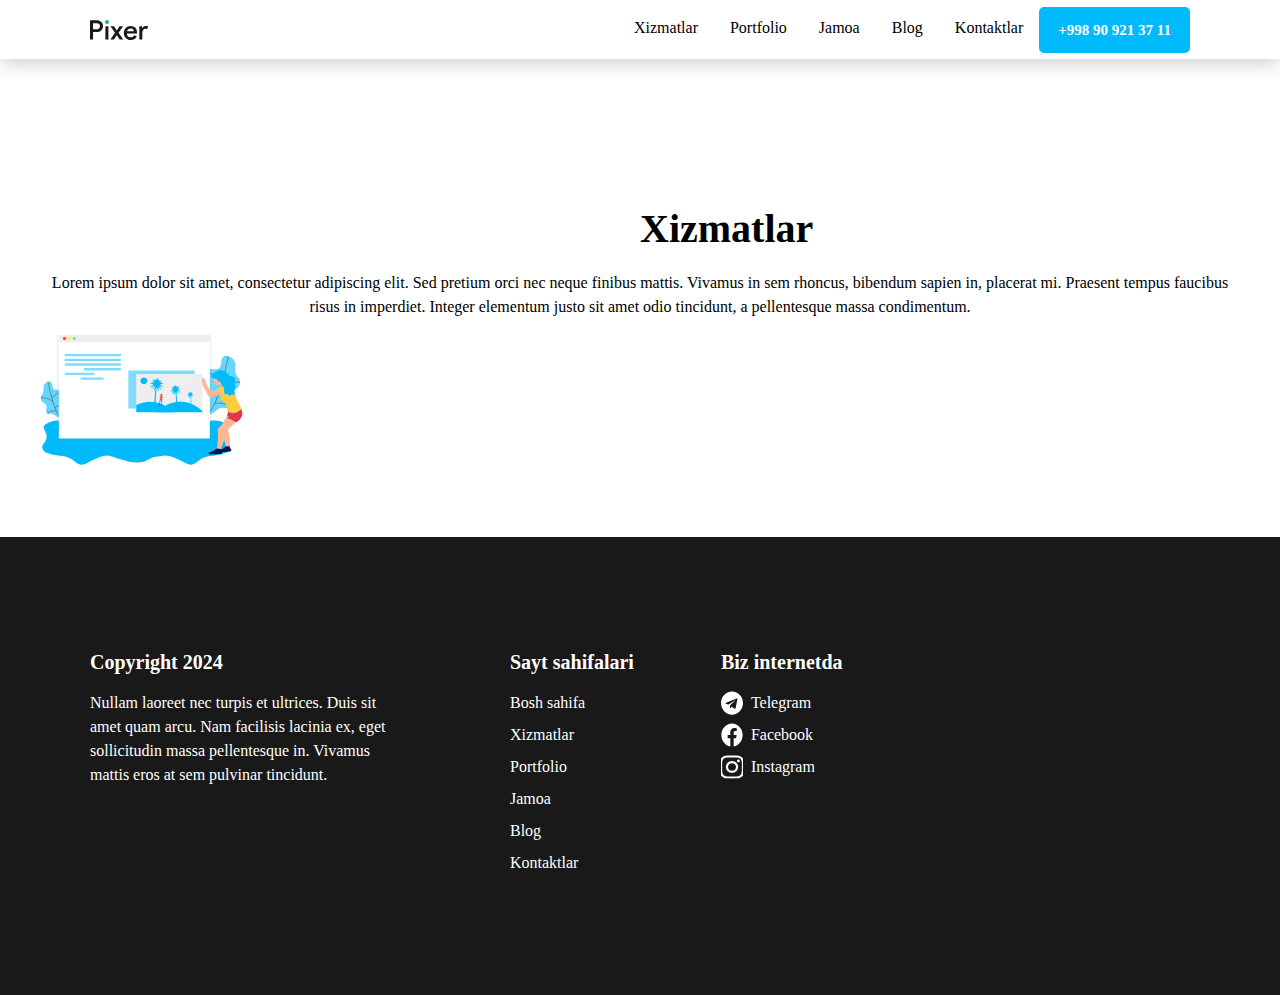
<file: pages/services.html>
<!DOCTYPE html>
<html lang="uz">
  <head>
    <meta charset="UTF-8" />
    <meta name="viewport" content="width=device-width, initial-scale=1.0" />
    <title>Pixer Xizmatlar</title>
    <!-- NORMALIZE CSS-->
    <link rel="stylesheet" href="../css/normilize.css" />
    <!--STYLE CSS-->
    <link rel="stylesheet" href="../css/style.css" />
  </head>
  <body>
    <!--HADER START-->
    <header class="header">
      <header class="header">
        <div class="header-container container">
          <!--LOGO-->
          <a class="site-logo" href="./services.html">
            <img
              class="site-logo-image"
              src="../images/pixer-logo.svg"
              alt="pixer website logo"
              width="58"
              height="20"
            />
          </a>

          <!--NAV-->
          <nav class="sitenav">
            <ul class="sitenav-list">
              <li class="sitenav-item">
                <a class="sitenav-link" href="./services.html"> Xizmatlar</a>
              </li>
              <li class="sitenav-item">
                <a class="sitenav-link" href="#"> Portfolio</a>
              </li>
              <li class="sitenav-item">
                <a class="sitenav-link" href="#">Jamoa</a>
              </li>
              <li class="sitenav-item">
                <a class="sitenav-link" href="#"> Blog</a>
              </li>
              <li class="sitenav-item">
                <a class="sitenav-link" href="#"> Kontaktlar</a>
              </li>
            </ul>
          </nav>

          <!--HEADER BTN-->
          <a class="btn header-btn" href="tel:+998909213711"
            >+998 90 921 37 11</a
          >
        </div>
      </header>
    </header>

    <!--HEADER END-->

    <!--MANI START-->
    <main class="main">
      <div class="xizmatlar-container container">
        <h1 class="xizmatlar-h1">Xizmatlar</h1>
        <p class="xizmatlar-p">
          Lorem ipsum dolor sit amet, consectetur adipiscing elit. Sed pretium
          orci nec neque finibus mattis. Vivamus in sem rhoncus, bibendum sapien
          in, placerat mi. Praesent tempus faucibus risus in imperdiet. Integer
          elementum justo sit amet odio tincidunt, a pellentesque massa
          condimentum.
        </p>
        <div class="img-first">
          <img src="../images/11.svg" alt="" />
        </div>
    </main>
    <!--MAIN END-->

    <!--FOOTER START-->
    <footer class="footer">
      <footer class="footer">
        <div class="footer-container container">
          <div class="footer-info">
            <h3 class="footer-title">Copyright 2024</h3>
            <p class="footer-info-description">
              Nullam laoreet nec turpis et ultrices. Duis sit amet quam arcu.
              Nam facilisis lacinia ex, eget sollicitudin massa pellentesque in.
              Vivamus mattis eros at sem pulvinar tincidunt.
            </p>
          </div>

          <div class="footer-nav">
            <h3 class="footer-title">Sayt sahifalari</h3>
            <ul class="footer-nav-list">
              <li class="footer-nav-item">
                <a class="footer-nav-link" href="./index.html">Bosh sahifa</a>
              </li>
              <li class="footer-nav-item">
                <a class="footer-nav-link" href="./pages/services.html"
                  >Xizmatlar</a
                >
              </li>
              <li class="footer-nav-item">
                <a class="footer-nav-link" href="#">Portfolio</a>
              </li>
              <li class="footer-nav-item">
                <a class="footer-nav-link" href="#">Jamoa</a>
              </li>
              <li class="footer-nav-item">
                <a class="footer-nav-link" href="#">Blog</a>
              </li>
              <li class="footer-nav-item">
                <a class="footer-nav-link" href="#">Kontaktlar</a>
              </li>
            </ul>
          </div>

          <div class="footer-social">
            <h3 class="footer-title">Biz internetda</h3>
            <ul class="footer-social-list">
              <li class="footer-social-item">
                <a class="footer-social-link" href="">
                  <img
                    class="footer-social-img"
                    src="../images/telegram.svg"
                    alt=""
                  /><span class="footer-social-link-text">Telegram</span></a
                >
              </li>
              <li class="footer-social-item">
                <a class="footer-social-link" href="">
                  <img
                    class="footer-social-img"
                    src="../images/facebook.svg"
                    alt=""
                  /><span class="footer-social-link-text">Facebook</span></a
                >
              </li>
              <li class="footer-social-item">
                <a class="footer-social-link" href="">
                  <img
                    class="footer-social-img"
                    src="../images/instagram.svg"
                    alt=""
                  /><span class="footer-social-link-text">Instagram</span></a
                >
              </li>
            </ul>
          </div>
        </div>
      </footer>
    </footer>
    <!--FOOTER END-->
  </body>
</html>
</file>
<file: css/style.css>
/* open-sans-regular - latin */
@font-face {
  font-display: swap; /* Check https://developer.mozilla.org/en-US/docs/Web/CSS/@font-face/font-display for other options. */
  font-family: "Open Sans";
  font-style: normal;
  font-weight: 400;
  src: url("../fonts/open-sans-v40-latin-regular.woff2") format("woff2"); /* Chrome 36+, Opera 23+, Firefox 39+, Safari 12+, iOS 10+ */
}
/* open-sans-700 - latin */
@font-face {
  font-display: swap; /* Check https://developer.mozilla.org/en-US/docs/Web/CSS/@font-face/font-display for other options. */
  font-family: "Open Sans";
  font-style: normal;
  font-weight: 700;
  src: url("../fonts/open-sans-v40-latin-700.woff2") format("woff2"); /* Chrome 36+, Opera 23+, Firefox 39+, Safari 12+, iOS 10+ */
}

* {
  margin: 0;
  padding: 0;
  box-sizing: border-box;
}

*:focus {
  outline: 2px dashed #00bafc;
  outline-offset: 4px;
}

html {
  height: 100%;
  scroll-behavior: smooth;
}

ul,
ol {
  list-style: none;
}

a {
  display: inline-block;
  text-decoration: none;
}

img {
  object-fit: cover;
  display: flex;
}

body {
  height: 100%;
  display: flex;
  flex-direction: column;
  font-family: "Open Sans" sans-serif;
  font-weight: 400;
  line-height: 24px;
  color: #000000;
}

.btn {
  padding: 8px 16px;
  border-radius: 5px;
  background-color: #00bafc;
  color: #ffff;
  font-size: 16px;
  &:hover {
    background-color: rgb(0, 186, 252, 0.8);
  }

  &:active {
    background-color: rgb(0, 186, 252, 0.6);
  }
}

.container {
  width: 100%;
  max-width: 1200px;
  margin-right: auto;
  margin-left: auto;
  padding-left: 50px;
  padding-right: 50px;
}

main {
  flex-grow: 1;
}

h1 {
  margin: 0;
}
/* HEADER START */
.header {
  box-shadow: 0px 4px 20px 0px #0000001a;
}
.header-container {
  display: flex;
  align-items: center;
}
.container {
}
.site-logo {
  display: block;
  margin-right: auto;
}
.site-logo-image {
}
.sitenav {
}
.sitenav-list {
  display: flex;
}
.sitenav-item {
}
.sitenav-link {
  font-size: 400;
  padding: 16px;
  line-height: 24px;
  color: #000000;
  border-bottom: 3px solid transparent;

  &:hover {
    border-bottom-color: #191919;
  }

  &:active {
    background-color: rgba(25, 25, 25, 0.7);
    color: #ffff;
    border-bottom: 3px solid transparent;
  }

  &:focus {
    outline-offset: 0px;
  }
}
.btn {
  background-color: #00bafc;
  color: #ffffff;
  padding: 8px 16px;
  border-radius: 5px;
  text-transform: uppercase;
  font-weight: 700;
  font-size: 16px;
  line-height: 24px;
}
.header-btn {
  font-weight: 700;
  font-size: 15px;
  border: 3px solid #00bafc;
  &:hover {
    color: #00bafc;
    background-color: #ffff;
  }

  &:active {
    color: #ffffff;
    background-color: rgba(0, 186, 252, 0.6);
  }
}
/*HEADER END */

.first-img {
  color: #fff;
  display: flex;
}
.first-img-container {
  display: flex;
  justify-content: space-between;
}
.first-img-content {
  width: 470px;
  height: 418px;
  padding-top: 120px;
  padding-bottom: 120px;
}
.first-img-heading {
  width: 470px;
  height: 78px;
  color: black;
  margin-top: 0;
  margin-bottom: 16px;
  font-family: "Open Sans";
  font-size: 36px;
  line-height: 1.2;
}
.first-img-p {
  color: black;
  width: 465px;
  height: 74px;
  margin-top: 0;
  margin-bottom: 36px;
}
.main-link {
  display: inline-block;
  padding: 8px 16px;
  border: 2px solid #00bafc;
  border-radius: 5px;
  font-size: 15px;
  font-family: "Open Sans";
  background-color: #00bafc;
  font-weight: 700;
  color: #fff;
  text-decoration: none;
  line-height: 24px;
}
.hero-youtube {
  border-radius: 5px;
}
.services {
  width: 1300px;
  height: 879px;
  align-items: center;
  display: flex;
  flex-direction: column;
}
.services-title {
  align-items: center;
  padding: 16px;
  font-size: 36px;
  line-height: 31.2px;
  padding-top: 56px;
  margin-right: 50%;
  margin-left: 50%;
}
.services-paragraph {
  text-align: center;
}
.services {
  display: flex;
  flex-direction: column;
}
.seservices-list {
  display: flex;
}
.services-item {
  font-size: 20px;
  margin: 35px;
  flex-direction: column;
  text-align: center;
  box-shadow: 0px 8px 8px 0px rgba(0, 0, 0, 0.1);
  background-color: white;
  border-radius: 5px;
  display: inline-block;
  width: 320px;
  height: 260px;
}
.services-list {
  align-items: center;
}
.services-img {
  display: inline;
  display: flex;
  padding-left: 58px;
  padding-top: 24px;
}
.lorem {
  font-size: 16px;
}
.link {
  display: inline-block;
  flex-direction: column;
  text-align: center;
  text-decoration: solid;
  color: #00bafc;
  padding: 8px 16px;
}
.links {
  align-items: start;
  display: flex;
  justify-content: space-between;
  padding: 16px;
  height: 64px;
  padding-right: 10%;
  font-size: 16px;
  padding-bottom: 64px;
}

.first-work-title {
  text-align: center;
  margin-top: 56px;
  padding: 8px;
}
.first-work-p {
  text-align: center;
  padding: 8px;
}
.first-work-list {
}
.first-work-item {
  display: flex;
  flex-direction: column;
}
.cta {
  font-weight: 700;
}
.img1 {
  gap: 172px;
  display: flex;
}
.youtube {
  padding-top: 97px;
}
.pad {
  height: 172px;
  width: 172px;
  color: #fff;
}
.first {
  display: flex;
}
.third {
  display: flex;
}
.fiveth {
  display: flex;
}
.second {
  display: flex;
  flex-direction: row-reverse;
}
.forth {
  display: flex;
  flex-direction: row-reverse;
}
.text {
  display: flex;
  justify-content: center;
  flex-direction: column;
  padding: 32px;
  gap: 8px;
}
.cta3 {
  margin-right: 566px;
}
.services-1 {
  display: flex;
  flex-direction: column;
}

.xizmatlar-h1 {
  color: #000000;
  margin-left: 50%;
  margin-right: 50%;
  margin-bottom: 16px;
  font-weight: 700;
  font-size: 40px;
  line-height: 52px;
  align-items: center;
  margin-top: 72px;
}
.xizmatlar-p {
  color: #000000;
  margin-bottom: 16px;
  font-weight: 400;
  font-size: 16px;
  line-height: 24px;
  text-align: center;
}

.xizmatlar-container {
  width: 1300px;
  top: 56px;
  padding: 72px 0px;
  gap: 16px;
}

/* FOOTER START */

.footer {
  padding-bottom: 56px;
  padding-top: 56px;
  background-color: #191919;
  color: #fff;
  align-items: flex-end;
}
.footer-container {
  display: flex;
  align-items: flex-start;
}

.footer-info {
  width: 320px;
  margin-right: 100px;
}

.footer-title {
  font-size: 20px;
  line-height: 26px;
  margin-bottom: 16px;
}

.footer-info-description {
  font-weight: 400;
}

.footer-nav {
  margin-right: 87px;
}

.footer-nav-item {
  margin-bottom: 8px;
}

.footer-nav-link {
  color: #fff;
}

.footer-social-item {
  margin-bottom: 8px;
}

.footer-social-link {
  display: flex;
  gap: 8px;
  color: #fff;
  font-weight: 400;
}
/* FOOTER END */
</file>
<file: css/normilize.css>
/*! normalize.css v8.0.1 | MIT License | github.com/necolas/normalize.css */

/* Document
   ========================================================================== */

/**
 * 1. Correct the line height in all browsers.
 * 2. Prevent adjustments of font size after orientation changes in iOS.
 */

html {
  line-height: 1.15; /* 1 */
  -webkit-text-size-adjust: 100%; /* 2 */
}

/* Sections
     ========================================================================== */

/**
   * Remove the margin in all browsers.
   */

body {
  margin: 0;
}

/**
   * Render the `main` element consistently in IE.
   */

main {
  display: block;
}

/**
   * Correct the font size and margin on `h1` elements within `section` and
   * `article` contexts in Chrome, Firefox, and Safari.
   */

h1 {
  font-size: 2em;
  margin: 0.67em 0;
}

/* Grouping content
     ========================================================================== */

/**
   * 1. Add the correct box sizing in Firefox.
   * 2. Show the overflow in Edge and IE.
   */

hr {
  box-sizing: content-box; /* 1 */
  height: 0; /* 1 */
  overflow: visible; /* 2 */
}

/**
   * 1. Correct the inheritance and scaling of font size in all browsers.
   * 2. Correct the odd `em` font sizing in all browsers.
   */

pre {
  font-family: monospace, monospace; /* 1 */
  font-size: 1em; /* 2 */
}

/* Text-level semantics
     ========================================================================== */

/**
   * Remove the gray background on active links in IE 10.
   */

a {
  background-color: transparent;
}

/**
   * 1. Remove the bottom border in Chrome 57-
   * 2. Add the correct text decoration in Chrome, Edge, IE, Opera, and Safari.
   */

abbr[title] {
  border-bottom: none; /* 1 */
  text-decoration: underline; /* 2 */
  text-decoration: underline dotted; /* 2 */
}

/**
   * Add the correct font weight in Chrome, Edge, and Safari.
   */

b,
strong {
  font-weight: bolder;
}

/**
   * 1. Correct the inheritance and scaling of font size in all browsers.
   * 2. Correct the odd `em` font sizing in all browsers.
   */

code,
kbd,
samp {
  font-family: monospace, monospace; /* 1 */
  font-size: 1em; /* 2 */
}

/**
   * Add the correct font size in all browsers.
   */

small {
  font-size: 80%;
}

/**
   * Prevent `sub` and `sup` elements from affecting the line height in
   * all browsers.
   */

sub,
sup {
  font-size: 75%;
  line-height: 0;
  position: relative;
  vertical-align: baseline;
}

sub {
  bottom: -0.25em;
}

sup {
  top: -0.5em;
}

/* Embedded content
     ========================================================================== */

/**
   * Remove the border on images inside links in IE 10.
   */

img {
  border-style: none;
}

/* Forms
     ========================================================================== */

/**
   * 1. Change the font styles in all browsers.
   * 2. Remove the margin in Firefox and Safari.
   */

button,
input,
optgroup,
select,
textarea {
  font-family: inherit; /* 1 */
  font-size: 100%; /* 1 */
  line-height: 1.15; /* 1 */
  margin: 0; /* 2 */
}

/**
   * Show the overflow in IE.
   * 1. Show the overflow in Edge.
   */

button,
input {
  /* 1 */
  overflow: visible;
}

/**
   * Remove the inheritance of text transform in Edge, Firefox, and IE.
   * 1. Remove the inheritance of text transform in Firefox.
   */

button,
select {
  /* 1 */
  text-transform: none;
}

/**
   * Correct the inability to style clickable types in iOS and Safari.
   */

button,
[type="button"],
[type="reset"],
[type="submit"] {
  -webkit-appearance: button;
}

/**
   * Remove the inner border and padding in Firefox.
   */

button::-moz-focus-inner,
[type="button"]::-moz-focus-inner,
[type="reset"]::-moz-focus-inner,
[type="submit"]::-moz-focus-inner {
  border-style: none;
  padding: 0;
}

/**
   * Restore the focus styles unset by the previous rule.
   */

button:-moz-focusring,
[type="button"]:-moz-focusring,
[type="reset"]:-moz-focusring,
[type="submit"]:-moz-focusring {
  outline: 1px dotted ButtonText;
}

/**
   * Correct the padding in Firefox.
   */

fieldset {
  padding: 0.35em 0.75em 0.625em;
}

/**
   * 1. Correct the text wrapping in Edge and IE.
   * 2. Correct the color inheritance from `fieldset` elements in IE.
   * 3. Remove the padding so developers are not caught out when they zero out
   *    `fieldset` elements in all browsers.
   */

legend {
  box-sizing: border-box; /* 1 */
  color: inherit; /* 2 */
  display: table; /* 1 */
  max-width: 100%; /* 1 */
  padding: 0; /* 3 */
  white-space: normal; /* 1 */
}

/**
   * Add the correct vertical alignment in Chrome, Firefox, and Opera.
   */

progress {
  vertical-align: baseline;
}

/**
   * Remove the default vertical scrollbar in IE 10+.
   */

textarea {
  overflow: auto;
}

/**
   * 1. Add the correct box sizing in IE 10.
   * 2. Remove the padding in IE 10.
   */

[type="checkbox"],
[type="radio"] {
  box-sizing: border-box; /* 1 */
  padding: 0; /* 2 */
}

/**
   * Correct the cursor style of increment and decrement buttons in Chrome.
   */

[type="number"]::-webkit-inner-spin-button,
[type="number"]::-webkit-outer-spin-button {
  height: auto;
}

/**
   * 1. Correct the odd appearance in Chrome and Safari.
   * 2. Correct the outline style in Safari.
   */

[type="search"] {
  -webkit-appearance: textfield; /* 1 */
  outline-offset: -2px; /* 2 */
}

/**
   * Remove the inner padding in Chrome and Safari on macOS.
   */

[type="search"]::-webkit-search-decoration {
  -webkit-appearance: none;
}

/**
   * 1. Correct the inability to style clickable types in iOS and Safari.
   * 2. Change font properties to `inherit` in Safari.
   */

::-webkit-file-upload-button {
  -webkit-appearance: button; /* 1 */
  font: inherit; /* 2 */
}

/* Interactive
     ========================================================================== */

/*
   * Add the correct display in Edge, IE 10+, and Firefox.
   */

details {
  display: block;
}

/*
   * Add the correct display in all browsers.
   */

summary {
  display: list-item;
}

/* Misc
     ========================================================================== */

/**
   * Add the correct display in IE 10+.
   */

template {
  display: none;
}

/**
   * Add the correct display in IE 10.
   */

[hidden] {
  display: none;
}
</file>
